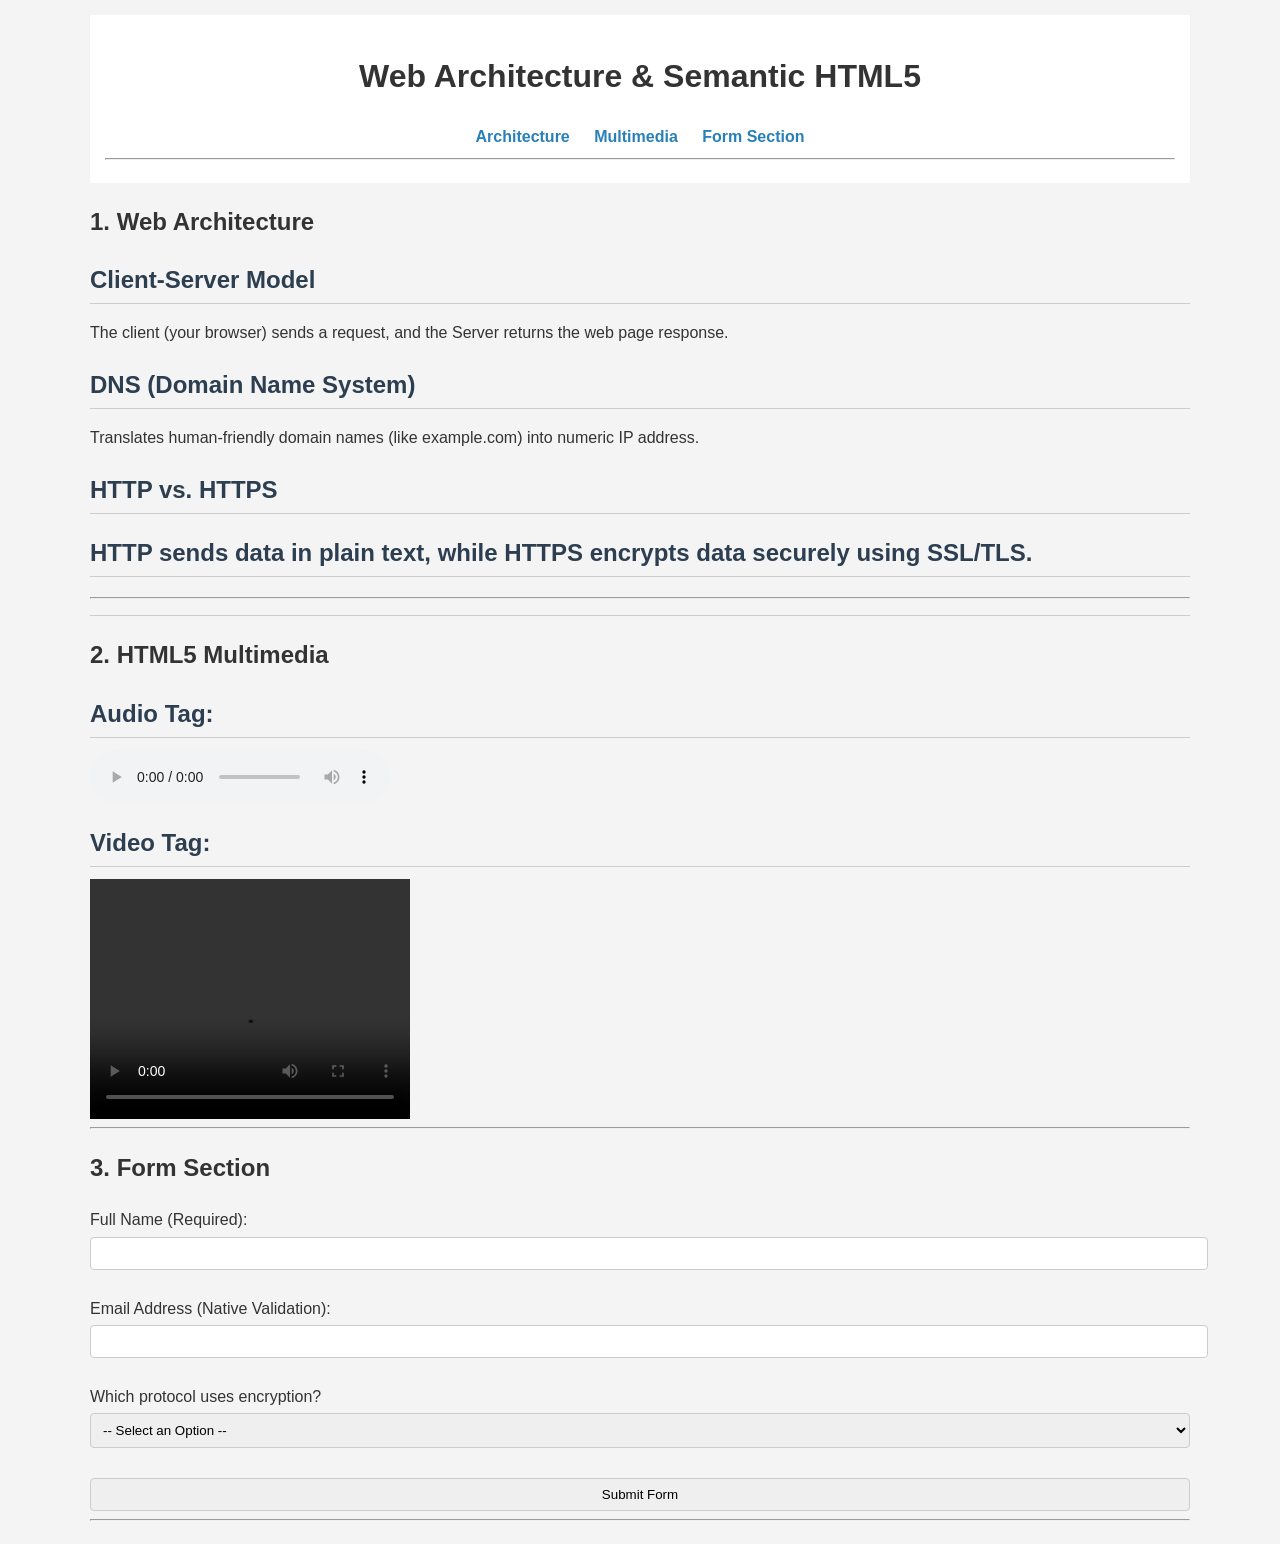
<file: index.html>
<!DOCTYPE html>
<html lang="en">
<head>
    <meta charset="UTF-8">
    <meta name="viewport" content="width=device-width, initial-scale=1.0">
    <title> Activity 1: Web Architecture & Semantic HTML5</title>
</head>
<body>
    <header>
        <h1>Web Architecture &amp; Semantic HTML5</h1>
        <link rel="stylesheet" href="style.css">
        <nav aria-label="Main navigation">
            <a href="#architecture">Architecture</a>
            <a href="#multimedia">Multimedia</a>
            <a href="#form-section">Form Section</a>
            <hr>
        </nav>
    </header>
    <main>
        <section id="architecture">
            <h1>1. Web Architecture</h1>
            <h2>Client-Server Model</h2>
            <p>The client (your browser) sends a request, and the Server returns the web page response.</p>
            <h2>DNS (Domain Name System)</h2>
            <p>Translates human-friendly domain names (like example.com) into numeric IP address.</p>
            <h2>HTTP vs. HTTPS</h2>
            <h2>HTTP sends data in plain text, while HTTPS encrypts data securely using SSL/TLS.<h2>
            <hr>
            <h1>2. HTML5 Multimedia</h1>
            <h2>Audio Tag:</h2> 
            <audio controls>
                <source src= https://www.w3schools.com/html/horse.mp3
                type="audio/mpeg">
            </audio>
            <h2>Video Tag:</h2>
            <video width="320" height="240" controls>
                <source src= https://www.w3schools.com/html/mov_bbb.mp4
                type="video/mp4">
            </video>
            <hr>
            <h1>3. Form Section</h1>
            <form action="submit_form.php" method="post">
                <label for="name">Full Name (Required):</label>
                <br>
                <input type="text" id="name" name="name" required><br><br>
                
                <label for="email">Email Address (Native Validation):</label>
                <br>
                <input type="email" id="email" name="email" required><br><br>
                
                <label>Which protocol uses encryption?</label>
                <br>
                <select id="protocol" name="protocol" required>
                    <option value="">-- Select an Option --</option>
                    <option value="http">HTTP</option>
                    <option value="https">HTTPS</option>
                </select><br><br>
                
                <input type="submit" value="Submit Form">
            <hr>
        </section>
        
        
    </main>
</body>
</html>
</file>
<file: style.css>
{
    margin: 0;
    padding: 0;
    box-sizing: border-box;
}

body {
    font-family: Arial, Helvetica, sans-serif;
    line-height: 1.6;
    background-color: #f4f4f4;
    color: #333;
    max-width: 1100px;
    margin: 0 auto;
    padding: 15px;
}

header {
    background: #ffffff;
    padding: 15px;
    margin-bottom: 20px;
    text-align: center;
}

nav {
    margin-top: 12px;
}

nav a {
    color: #2980b9;
    text-decoration: none;
    margin: 0 10px;
    font-weight: bold;
}

nav a:hover {
    color: #16a085;
    text-decoration: underline;
}

article {
    background: #ffffff;
    padding: 14px;
    margin: 10px 0;
    border-radius: 5px;
}

article h3 {
    color: #2c3e50;
    margin-bottom: 6px;
}

h2 {
    color: #2c3e50;
    margin-bottom: 12px;
    border-bottom: 1px solid #ccc;
    padding-bottom: 4px;
}

input, select {
    width: 100%;
    padding: 8px;
    margin-top: 4px;
    border: 1px solid #ccc;
    border-radius: 4px;
}

input:focus, select:focus {
    outline: none;
    border-color: #3498db;
}

audio, video {
    margin: 8px 0;
    display: block;
}

footer {
    text-align: center;
    margin-top: 25px;
    padding: 12px;
    color: #666;
    font-size: 0.9em;
}
</file>
